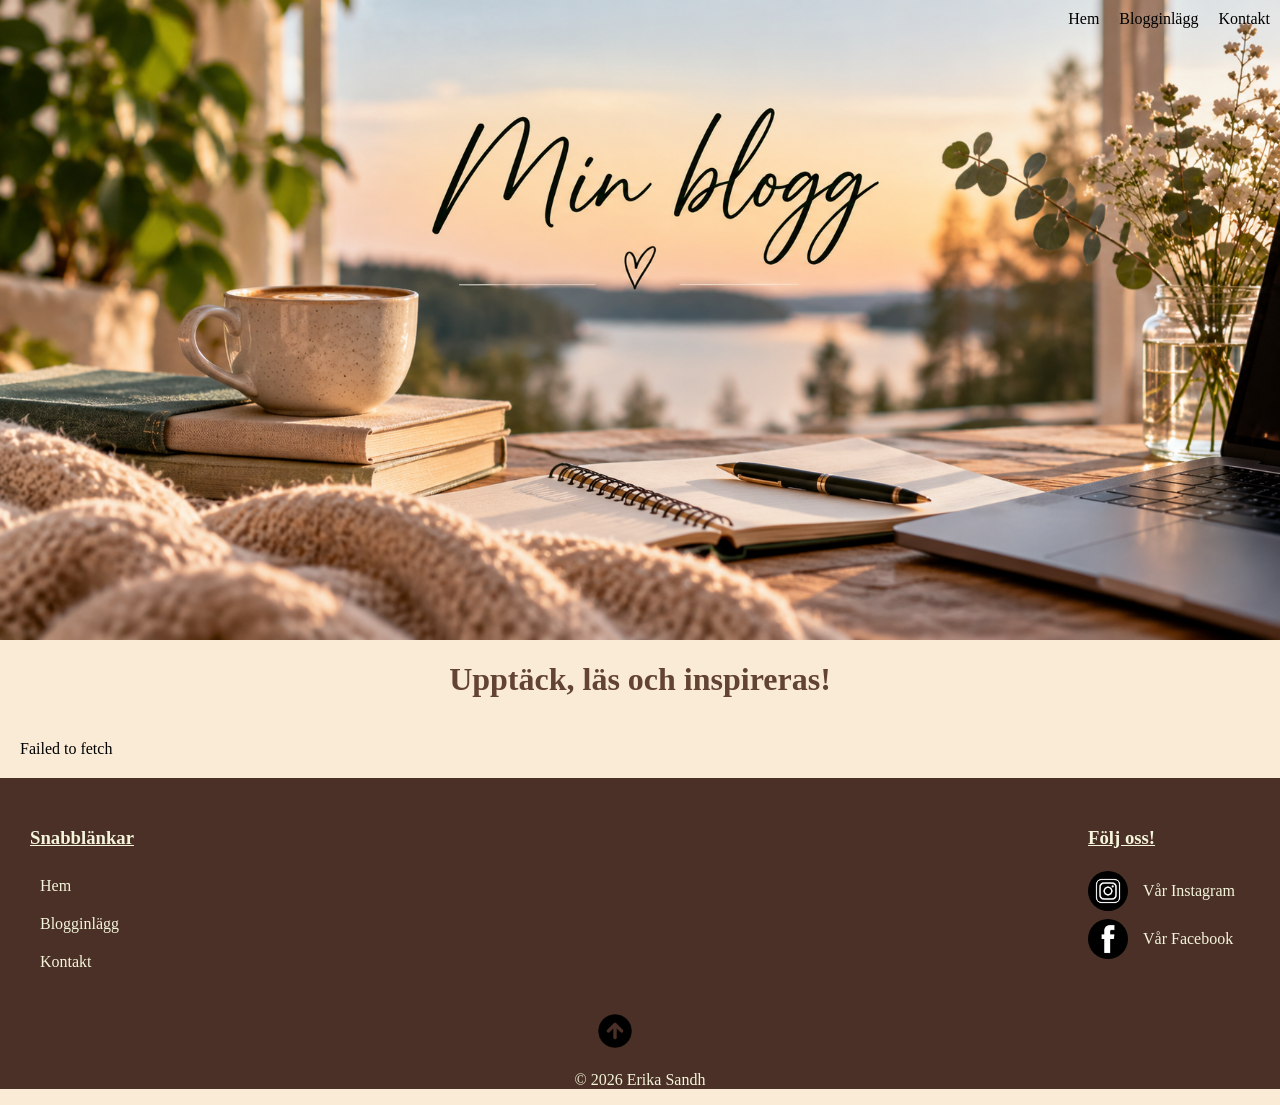
<file: index.html>
<!DOCTYPE html>
<html lang="sv">
<head>
    <meta charset="UTF-8">
    <meta name="viewport" content="width=device-width, initial-scale=1.0">
    <title>Bloggsida</title>
    <script src="script.js" defer></script>
    <link rel="stylesheet" href="style.css">

</head>
<body>
   <nav class="nav">
        <a href="#Hem">Hem</a>
        <a href="#blogg">Blogginlägg</a>
        <a href="#Kontakt">Kontakt</a>
      </nav>

      <button class="mobil-menu">
        <img src="images/hamburger.png" alt="Mobil meny" />
      </button>
    
    <section class="hero" id="Hem">
      <img src="images/hero.png" alt="Min bloggbild">
    </section>

    <h1>Upptäck, läs och inspireras!</h1>

    <div class="blogg-container" id="blogg">
    </div>

    <footer id="Kontakt">

        <div class="social">

        <nav class="nav-bottom">
        <h3>Snabblänkar</h3>
        <a href="#Hem">Hem</a>
        <a href="#blogg">Blogginlägg</a>
        <a href="#Kontakt">Kontakt</a>
      </nav>

      <div class="social-media">
        <h3>Följ oss!</h3>
          <a href="https://www.instagram.com/" target="_blank">
            <img src="images/instagram.png" alt="Instagram"/>
        <span>Vår Instagram</span>
      </a>
          
          <a href="https://facebook.se/" target="_blank">
            <img src="images/facebook.png" alt="Facebook"
          />
        <span>Vår Facebook</span>
      </a>
          
        </div>
        </div>
        <div class="arrow">
          <a href="#Hem" class="pil">
            <img src="images/up-arrow.png" alt="Tillbaka till toppen" />
          </a>
        </div>
      
      <div class="footer">
        <p>&copy; 2026 Erika Sandh</p>
    </footer>
    
</body>
</html>
</file>
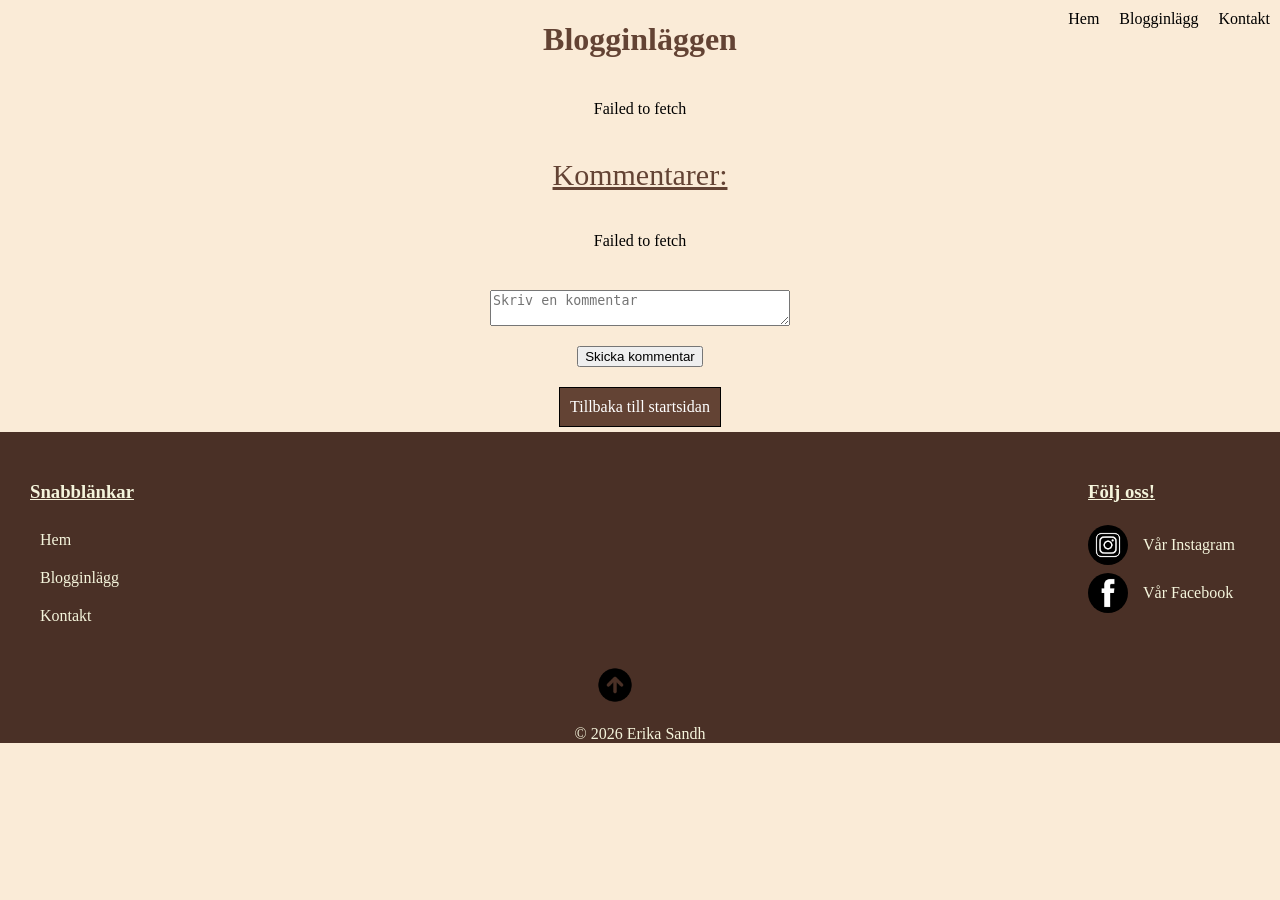
<file: posts.html>
<!DOCTYPE html>
<html lang="sv">
<head>
    <meta charset="UTF-8">
    <meta name="viewport" content="width=device-width, initial-scale=1.0">
    <title>Bloggsida</title>
    <link rel="stylesheet" href="style.css">
    <script src="posts.js" defer></script>
</head>
<body>
      <nav class="nav">
        <a href="index.html#Hem">Hem</a>
        <a href="index.html#blogg">Blogginlägg</a>
        <a href="index.html#Kontakt">Kontakt</a>
      </nav>

      <button class="mobil-menu">
        <img src="images/hamburger.png" alt="Mobil meny" />
      </button>

    <h1>Blogginläggen</h1>

    <div id="post-container">
    </div>

    <div id="title"> Kommentarer: </div>
    <div id="comments-container"></div>

<textarea id="newComment" placeholder="Skriv en kommentar"></textarea>
<button id="addComment">Skicka kommentar</button>

    <div class="second-button">
        <a href="index.html">Tillbaka till startsidan</a>
        </div>

        <footer id="Kontakt">

        <div class="social">

        <nav class="nav-bottom">
        <h3>Snabblänkar</h3>
        <!-- skriv index.html för att länka till första sida -->
        <a href="index.html#Hem">Hem</a>
        <a href="index.html#blogg">Blogginlägg</a>
        <a href="#Kontakt">Kontakt</a>
      </nav>

      <div class="social-media">
        <h3>Följ oss!</h3>
          <a href="https://www.instagram.com/" target="_blank">
            <img src="images/instagram.png" alt="Instagram"/>
        <span>Vår Instagram</span>
      </a>
          

          <a href="https://facebook.se/" target="_blank">
            <img src="images/facebook.png" alt="Facebook"
          />
        <span>Vår Facebook</span>
      </a>
          
        </div>
        </div>
        <div class="arrow">
          <a href="index.html#Hem" class="pil">
            <img src="images/up-arrow.png" alt="Tillbaka till toppen" />
          </a>
        </div>
      </div>

      <div class="footer">
        <p>&copy; 2026 Erika Sandh</p>
    </footer>
    
</body>
</html>
</file>
<file: style.css>
/* gäller alla html element.padding border räknas in i angiven bredd och höjd */
* {
  box-sizing: border-box;
}
.mobil-menu {
  display: none;
}
h1 {
  color: #634334;
  text-align: center;
}
.blogg-container {
  display: grid;
  grid-template-columns: repeat(2, 1fr);
  gap: 20px;
  padding: 20px;
}

html,body {
  margin: 0;
  background-color: antiquewhite;
  width: 100%;
  overflow-x: hidden;
}
.hero img {
  display: block;
  width: 100%;
  height: auto;
}

.nav {
  position: absolute;
  background-color: transparent;
  top: 0;
  width: 100%;
  display: flex;
  justify-content: flex-end;
  gap: 20px;
  padding: 10px;
}
.nav a {
  text-decoration: none;
  color: black;
}

.card {
  border: 2px solid black;
  display: flex;
  flex-direction: column;
  border-radius: 10px;
  background-color: bisque;
  border: 1px solid black;
}

.card h2 {
  color: brown;
  text-align: center;
  padding: 20px;
  text-decoration: underline;
}
.card p {
 padding: 10px;
 text-align: center; 
}

.card button {
  align-self: center; /*centrerar knappen vägrätt i kortet */
  margin-top: auto; /*trycker ner knappen längst ner lika i alla boxar eftersom det är olika mängs text*/
  margin-bottom: 20px;
  background-color: #634334;
  border: none;
  cursor: pointer;
  border: 1px solid black;
}
/* andra knapp sida 2 */
.second-button {
  display: flex;
  justify-content: center;
  padding-top: 10px;
}
.second-button a {
  background-color: #634334;
  text-decoration: none;
  color: white;
  cursor: pointer;
  border: 1px solid black;
  padding: 10px;
  margin-bottom: 5px;
}

/* andra sida kort */
#post-container {
  display: flex;
  justify-content: center;
  padding: 20px;
}
/* kryss img */
.delete-blogg {
  width: 40px;
  height: 40px;
  cursor: pointer;
  align-self: flex-end;
  margin: 5px;
}

/* andra sida innehåll */
.post-card {
  background-color: bisque;
  display: flex;
  flex-direction: column;
  width: 100%;
  max-width: 600px;
  height: auto;
  border-radius: 20px;
  border: 1px solid black;
  padding: 10px;
}

/* andra sida kommentar */
#comments-container {
  display: flex;
  flex-direction: column;
  align-items: center;
  padding: 20px;
}

#title {
  display: flex;
  justify-content: center;
  text-decoration: underline;
  font-size: 30px;
  padding: 20px;
  color: #634334;
}

.comment-card {
  background-color: bisque;
  text-align: center;
  width: 100%;
  height: auto;
  max-width: 600px;
  border: 1px solid black;
  flex-direction: column;
  display: flex;
  margin-top: 10px;
  border-radius: 20px;
}

#newComment {
  display: block;
  margin: 20px auto;
  width: 300px;
  max-width: 90%;
}
#addComment {
  display: block;
  margin: 10px auto;
}

footer {
  background-color: #4a3026;
}
.footer p {
  color: beige;
  text-align: center;
}

.social {
  display: flex;
  justify-content: space-between;
  align-items: flex-start;
  padding: 30px;
  gap: 20px;
}

.social-media {
  display: flex;
  flex-direction: column;
}
.social-media img {
  width: 40px;
  height: 40px;
  border-radius: 50px;
}

.arrow img {
  width: 40px;
  height: 40px;
}
.arrow {
  display: grid;
  justify-content: center;
  padding-right: 50px;
}
.nav-bottom {
  display: flex;
  flex-direction: column;
}

/* facebook/instagram hamnar i linje med bild */
.social-media a {
  display: flex;
  align-items: center;
  text-decoration: none;
}
.social-media span {
  color: beige;
  padding: 15px;
  
}

.nav-bottom a {
  color: beige;
  margin: 10px;
  text-decoration: none;
  cursor: pointer;
}
.social h3 {
  text-decoration: underline;
  color: beige;
}

@media (max-width: 768px) {
  h1 {
    padding: 15px;
  }
  .blogg-container {
    display: grid;
    grid-template-columns: repeat(1, 1fr);
    padding: 20px;
  }

  .nav {
    display: none; /*ta bort nav och ersätt med den under*/
  }
  .social {
    display: flex;
    flex-direction: column;
    align-items: center;
    text-align: center;
  }

  .nav a {
    color: black;
    text-decoration: solid;
  }

  /* hamburgerbilden placering */
  .mobil-menu {
    display: block;
    position: absolute;
    top: 10px;
    right: 10px;
    background-color: transparent;
    border: none;
  }

  .mobil-menu img {
    width: 30px;
    height: 30px;
    cursor: pointer;
  }
  /* visar mobilmeny */
  .nav.open {
    display: flex;
    position: absolute;
    text-align: center;
    right: 60px;
  }
}
</file>
